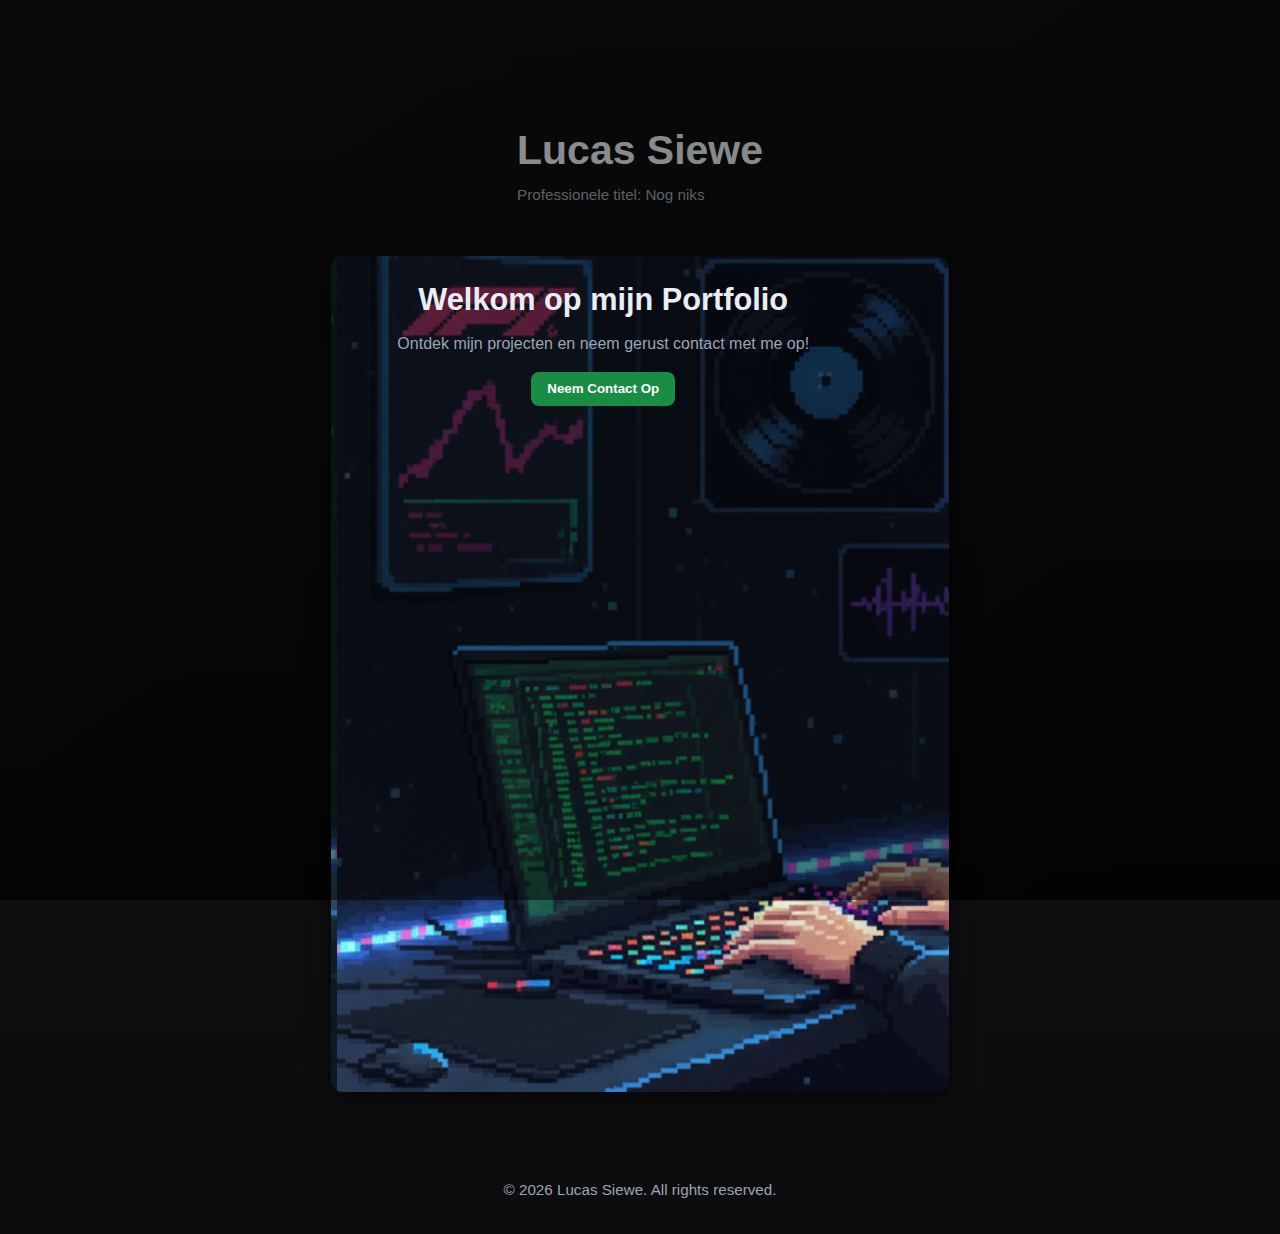
<file: index.html>
<!DOCTYPE html>
<html lang="en">
<head>
    <meta charset="UTF-8">
    <meta name="viewport" content="width=device-width, initial-scale=1.0">
    <link rel="stylesheet" href="style.css">
    <title>Home - Lucas Siewe</title>
</head>
<body class="home">
    <header>
            <div class="topnav">
            <div id="myLinks">
                <a href="index.html">Home</a>
                <a href="about.html">Over</a>
                <a href="Project.html">Projecten</a>
                <a href="Contact.html">Contact</a>
                <a href="skills.html">Vaardigheden</a>
            </div>
            <a href="javascript:void(0);" class="icon" onclick="myFunction()">
                <i class="fa fa-bars"></i>
            </a>
            </div>
        <img src="Pfp.png" alt="Lucas" class="header-image">
       <div class="title">
            <h1>Lucas Siewe</h1>
            <p data-i18n="common.profession">Professionele titel: Nog niks</p>
       </div>
    </header>

    <main>
        <section id="welcome" class="hero-full">
            <div class="hero-overlay"></div>
            <div class="content">
                <h2 data-i18n="index.welcome">Welkom op mijn Portfolio</h2>
                <p data-i18n="index.description">Ontdek mijn projecten en neem gerust contact met me op!</p>
                <a href="contact.html"><button data-i18n="index.button">Neem Contact Op</button></a>
            </div>
        </section>
    </main>

    <footer>
        <p data-i18n="common.copyright">© 2026 Lucas Siewe. All rights reserved.</p>
    </footer>

    <script src="i18n.js"></script>
    <script>
function HamburgerMenu() {
  var x = document.getElementById("myLinks");
  if (x.style.display === "block") {
    x.style.display = "none";
  } else {
    x.style.display = "block";
  }
}
</script>
</body>
</html>
</file>
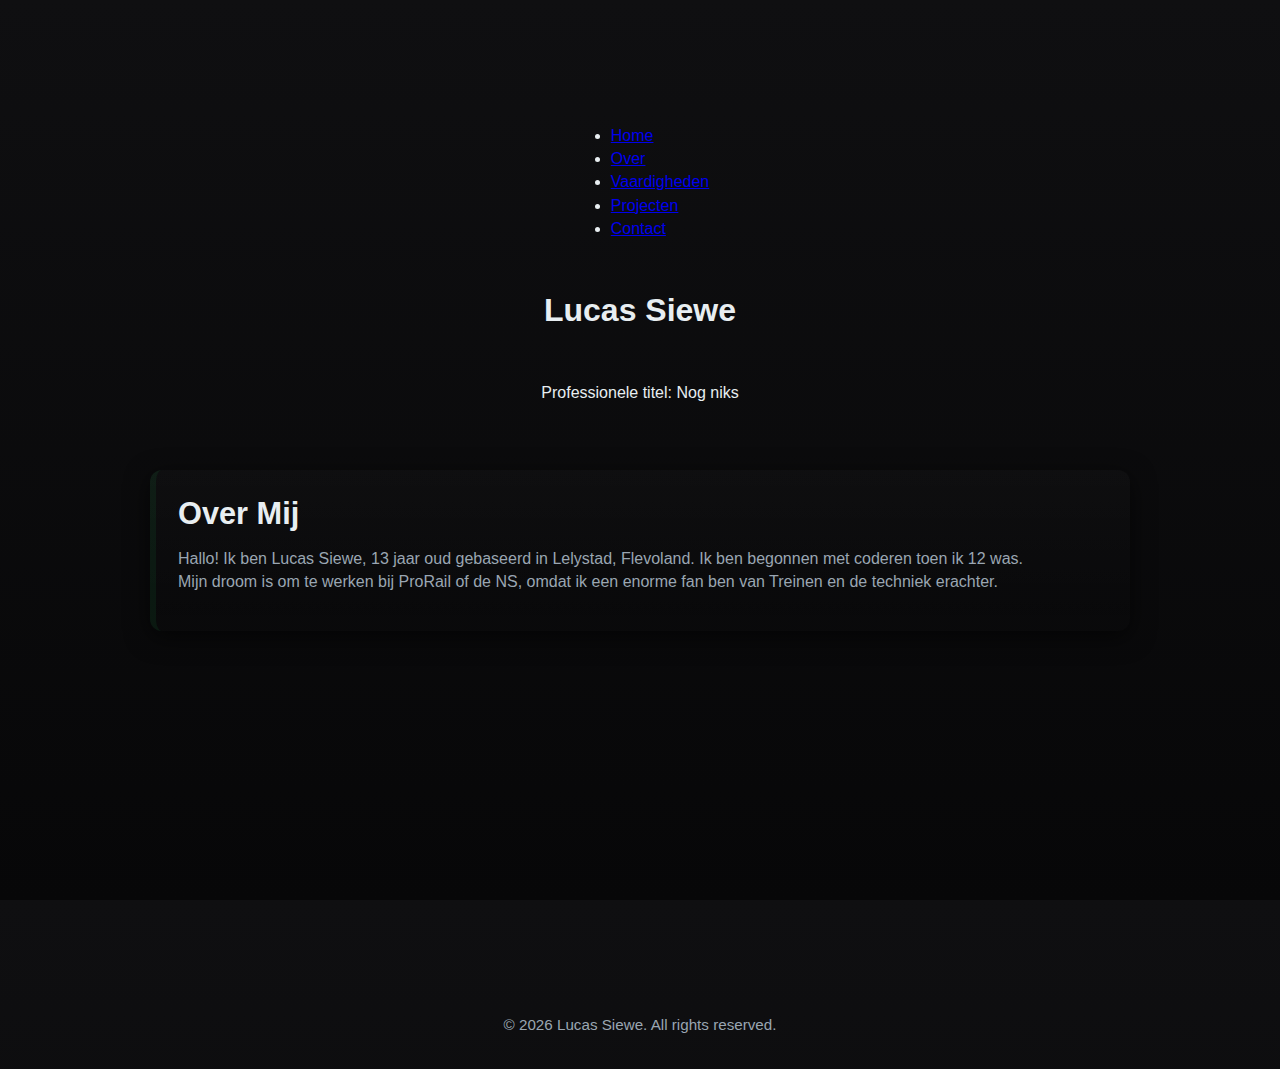
<file: about.html>
<!DOCTYPE html>
<html lang="en">
<head>
    <meta charset="UTF-8">
    <meta name="viewport" content="width=device-width, initial-scale=1.0">
    <link rel="stylesheet" href="style.css">
    <title>About - Lucas Siewe</title>
</head>
<body>
    <header>
        <nav>
            <ul>
                <li><a href="main.html">Home</a></li>
                <li><a href="about.html">Over</a></li>
                <li><a href="skills.html">Vaardigheden</a></li>
                <li><a href="project.html">Projecten</a></li>
                <li><a href="contact.html">Contact</a></li>
            </ul>
        </nav>
        <h1>Lucas Siewe</h1>
        <p>Professionele titel: Nog niks</p>
    </header>

    <main>
        <section id="about" class="content">
            <h2>Over Mij</h2>
            <p>Hallo! Ik ben Lucas Siewe, 13 jaar oud gebaseerd in Lelystad, Flevoland. Ik ben begonnen met coderen toen ik 12 was.<br>
            Mijn droom is om te werken bij ProRail of de NS, omdat ik een enorme fan ben van Treinen en de techniek erachter.</p>
        </section>
    </main>

    <footer>
        <p>&copy; 2026 Lucas Siewe. All rights reserved.</p>
    </footer>
</body>
</html>
</file>
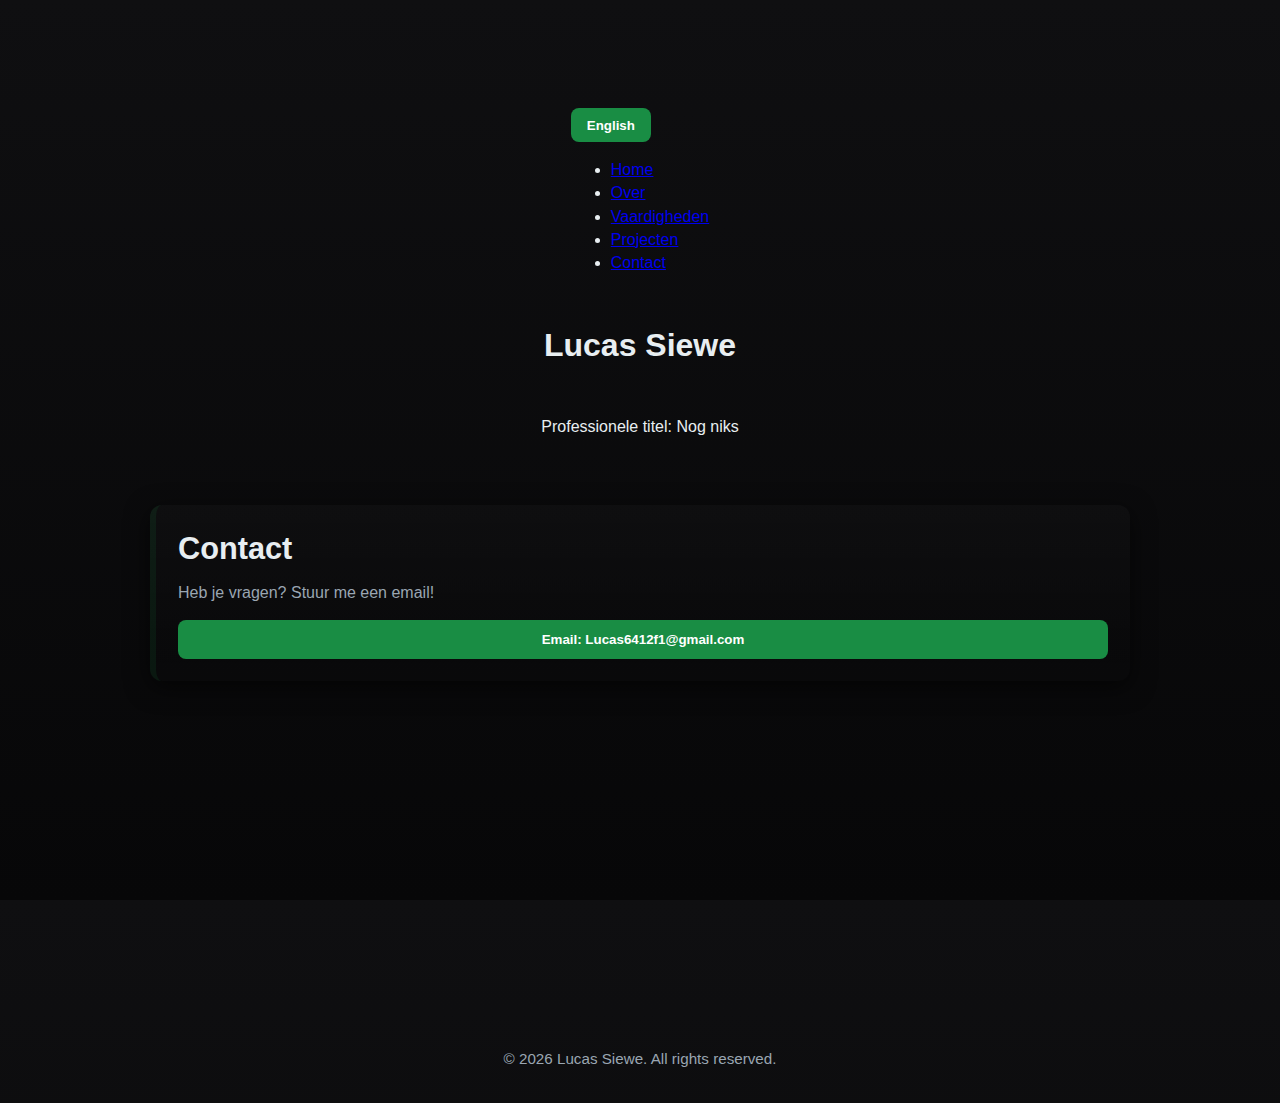
<file: contact.html>
<!DOCTYPE html>
<html lang="en">
<head>
    <meta charset="UTF-8">
    <meta name="viewport" content="width=device-width, initial-scale=1.0">
    <link rel="stylesheet" href="style.css">
    <title>Contact - Lucas Siewe</title>
</head>
<body>
    <header>
        <nav>
            <button id="lang-toggle" onclick="setLanguage(currentLanguage === 'nl' ? 'en' : 'nl')">English</button>
            <ul>
                <li><a href="index.html" data-i18n="nav.home">Home</a></li>
                <li><a href="about.html" data-i18n="nav.about">Over</a></li>
                <li><a href="skills.html" data-i18n="nav.skills">Vaardigheden</a></li>
                <li><a href="project.html" data-i18n="nav.projects">Projecten</a></li>
                <li><a href="contact.html" data-i18n="nav.contact">Contact</a></li>
            </ul>
        </nav>
        <h1>Lucas Siewe</h1>
        <p data-i18n="common.profession">Professionele titel: Nog niks</p>
    </header>

    <main>
        <section id="contact" class="content">
            <h2 data-i18n="contact.heading">Contact</h2>
            <p data-i18n="contact.description">Heb je vragen? Stuur me een email!</p>
            <a href="mailto:Lucas6412f1@gmail.com" class="email-link">
                <button data-i18n="contact.button">Email: Lucas6412f1@gmail.com</button>
            </a>
        </section>
    </main>

    <footer>
        <p data-i18n="common.copyright">© 2026 Lucas Siewe. All rights reserved.</p>
    </footer>

    <script src="i18n.js"></script>
</body>
</html>
</file>
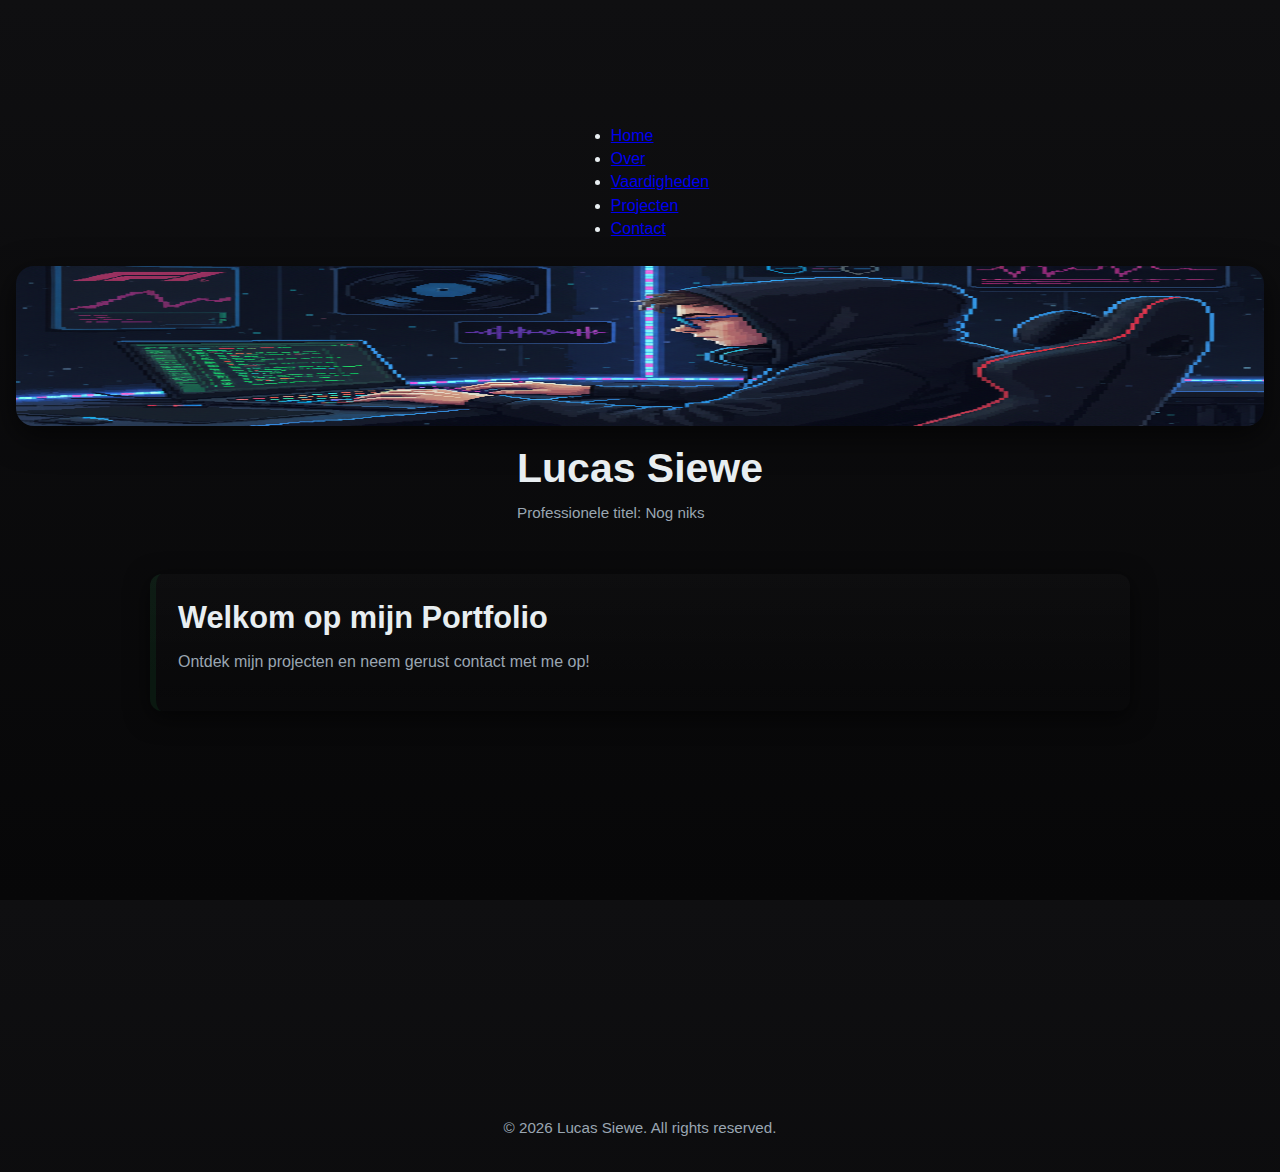
<file: main.html>
<!DOCTYPE html>
<html lang="en">
<head>
    <meta charset="UTF-8">
    <meta name="viewport" content="width=device-width, initial-scale=1.0">
    <link rel="stylesheet" href="style.css">
    <title>Home - Lucas Siewe</title>
</head>
<body>
    <header>
        <nav>
            <ul>
                <li><a href="main.html">Home</a></li>
                <li><a href="about.html">Over</a></li>
                <li><a href="skills.html">Vaardigheden</a></li>
                <li><a href="project.html">Projecten</a></li>
                <li><a href="contact.html">Contact</a></li>
            </ul>
        </nav>
        <img src="Pfp.png" alt="Lucas" class="header-image">
       <div class="title">
            <h1>Lucas Siewe</h1>
            <p>Professionele titel: Nog niks</p>
       </div>
    </header>

    <main>
        <section id="welcome" class="content">
            <h2>Welkom op mijn Portfolio</h2>
            <p>Ontdek mijn projecten en neem gerust contact met me op!</p>
        </section>
    </main>

    <footer>
        <p>&copy; 2026 Lucas Siewe. All rights reserved.</p>
    </footer>
</file>
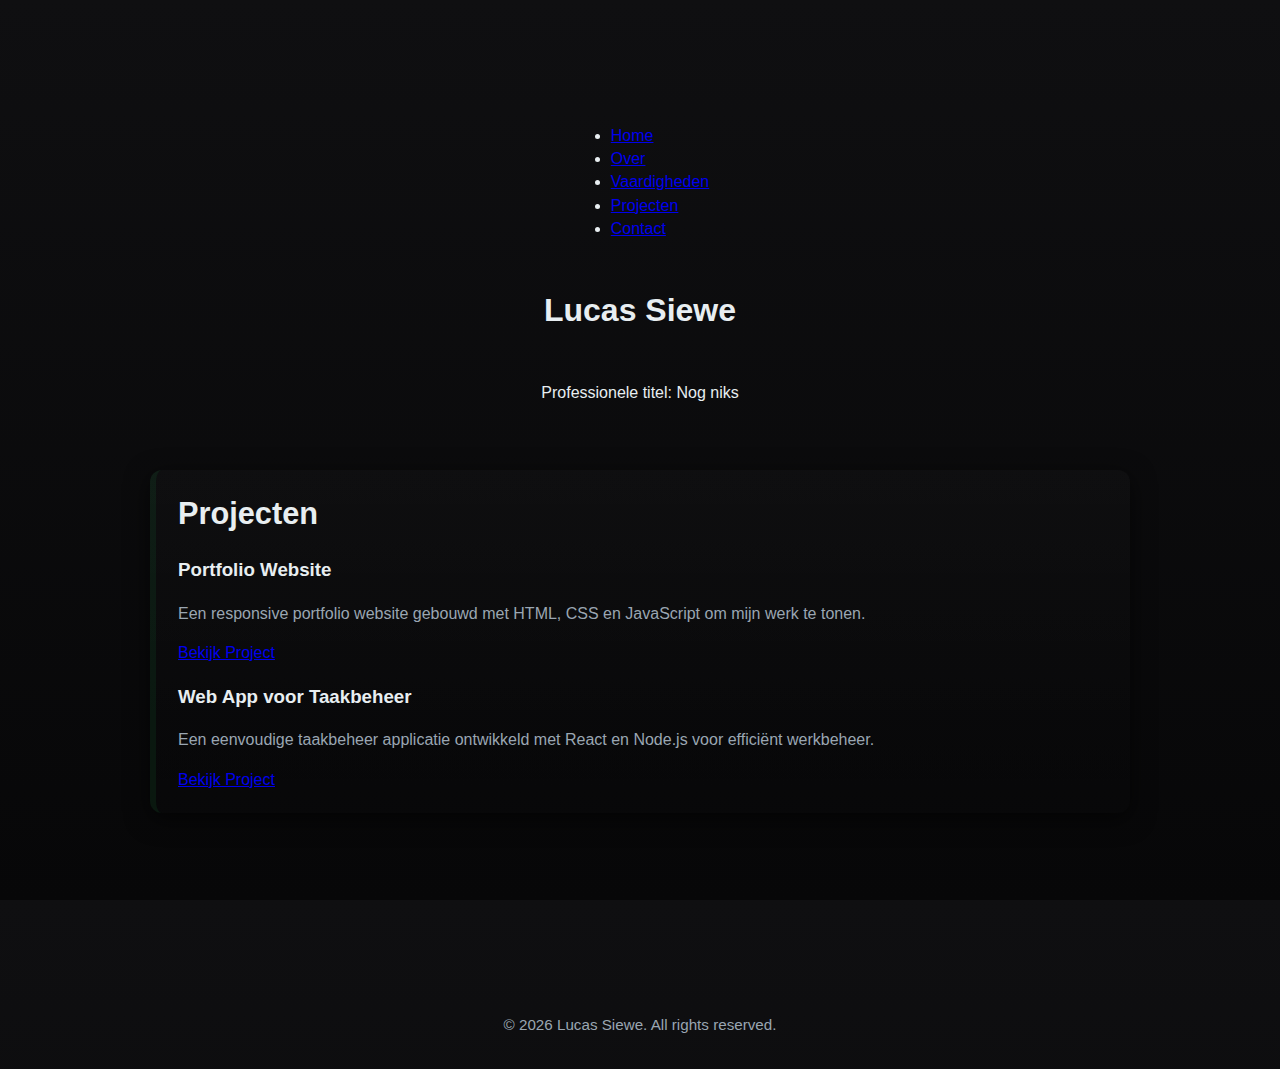
<file: project.html>
<!DOCTYPE html>
<html lang="en">
<head>
    <meta charset="UTF-8">
    <meta name="viewport" content="width=device-width, initial-scale=1.0">
    <link rel="stylesheet" href="style.css">
    <title>Projects - Lucas Siewe</title>
</head>
<body>
    <header>
        <nav>
            <ul>
                <li><a href="main.html">Home</a></li>
                <li><a href="about.html">Over</a></li>
                <li><a href="skills.html">Vaardigheden</a></li>
                <li><a href="project.html">Projecten</a></li>
                <li><a href="contact.html">Contact</a></li>
            </ul>
        </nav>
        <h1>Lucas Siewe</h1>
        <p>Professionele titel: Nog niks</p>
    </header>

    <main>
        <section id="projects" class="content">
            <h2>Projecten</h2>
            <article>
                <h3>Portfolio Website</h3>
                <p>Een responsive portfolio website gebouwd met HTML, CSS en JavaScript om mijn werk te tonen.</p>
                <a href="#">Bekijk Project</a>
            </article>
            <article>
                <h3>Web App voor Taakbeheer</h3>
                <p>Een eenvoudige taakbeheer applicatie ontwikkeld met React en Node.js voor efficiënt werkbeheer.</p>
                <a href="#">Bekijk Project</a>
            </article>
        </section>
    </main>

    <footer>
        <p>&copy; 2026 Lucas Siewe. All rights reserved.</p>
    </footer>
</body>
</html>
</file>
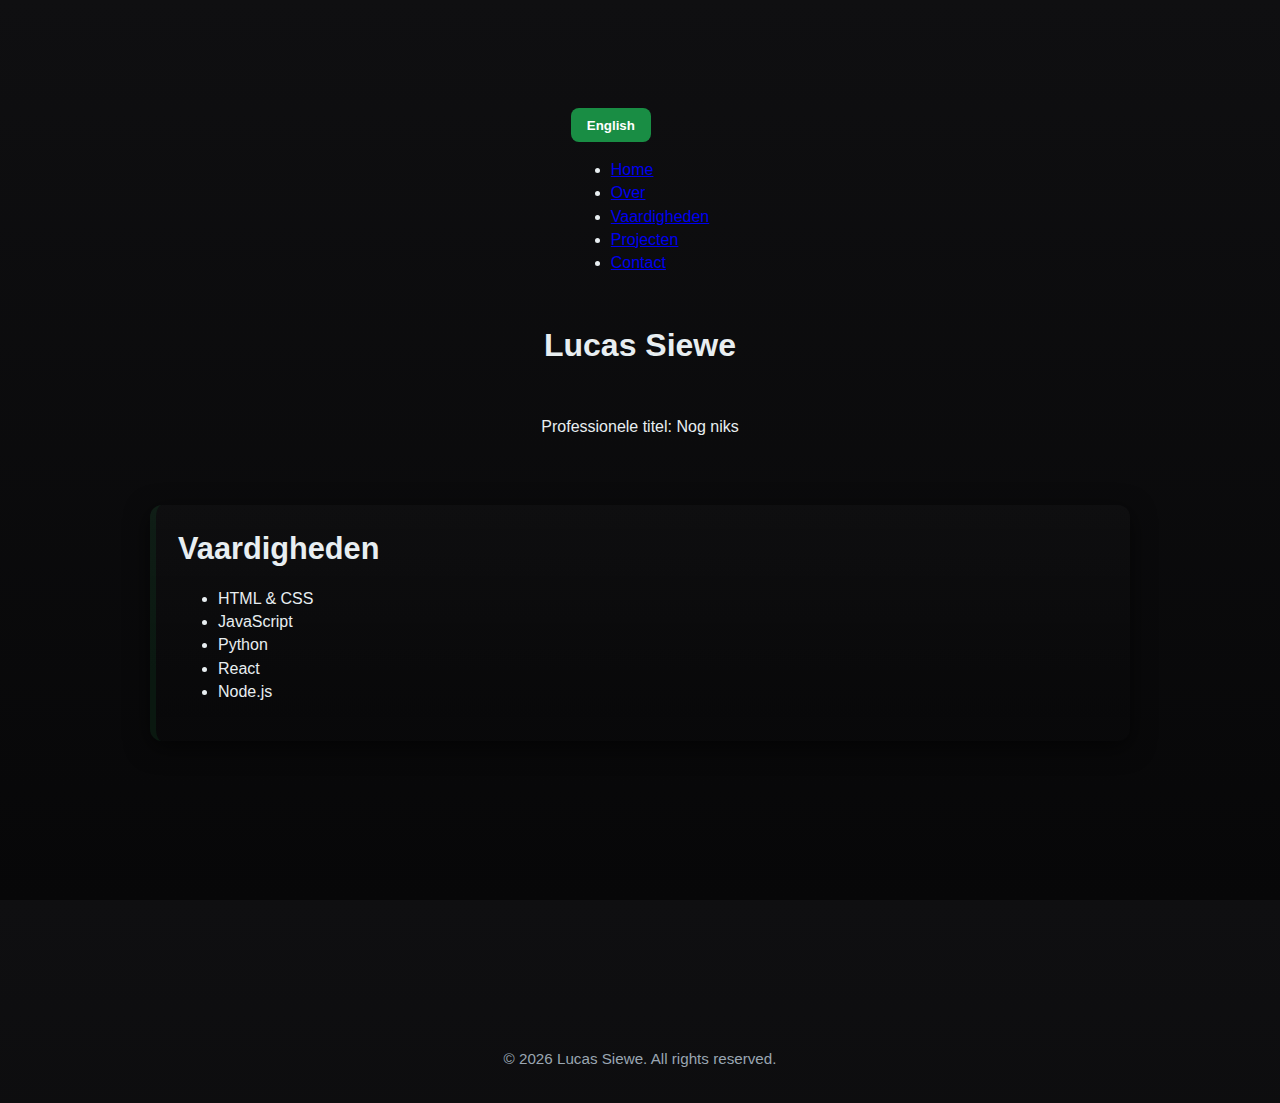
<file: skills.html>
<!DOCTYPE html>
<html lang="en">
<head>
    <meta charset="UTF-8">
    <meta name="viewport" content="width=device-width, initial-scale=1.0">
    <link rel="stylesheet" href="style.css">
    <title>Skills - Lucas Siewe</title>
</head>
<body>
    <header>
        <nav>
            <button id="lang-toggle" onclick="setLanguage(currentLanguage === 'nl' ? 'en' : 'nl')">English</button>
            <ul>
                <li><a href="index.html" data-i18n="nav.home">Home</a></li>
                <li><a href="about.html" data-i18n="nav.about">Over</a></li>
                <li><a href="skills.html" data-i18n="nav.skills">Vaardigheden</a></li>
                <li><a href="project.html" data-i18n="nav.projects">Projecten</a></li>
                <li><a href="contact.html" data-i18n="nav.contact">Contact</a></li>
            </ul>
        </nav>
        <h1>Lucas Siewe</h1>
        <p data-i18n="common.profession">Professionele titel: Nog niks</p>
    </header>

    <main>
        <section id="skills" class="content">
            <h2 data-i18n="skills.heading">Vaardigheden</h2>
            <ul id="skills-list">
                <li>HTML & CSS</li>
                <li>JavaScript</li>
                <li>Python</li>
                <li>React</li>
                <li>Node.js</li>
            </ul>
        </section>
    </main>

    <footer>
        <p data-i18n="common.copyright">© 2026 Lucas Siewe. All rights reserved.</p>
    </footer>

    <script src="i18n.js"></script>
    <script>
        function updateSkills() {
            const skills = getTranslation('skills.items');
            const skillsList = document.getElementById('skills-list');
            skillsList.innerHTML = skills.map(skill => `<li>${skill}</li>`).join('');
        }
        
        const originalUpdatePageLanguage = updatePageLanguage;
        updatePageLanguage = function() {
            originalUpdatePageLanguage();
            updateSkills();
        };
    </script>
</body>
</html>
</body>
</html>
</file>
<file: style.css>
* {
  font-family: 'Calibri', sans-serif, monospace;
}

:root {
  --bg: #0f0f11;
  --card: #141416;
  --muted: #9aa6b2;
  --accent: #198d44;
  --accent-2: #0f6b32;
  --text: #e8eef1;
}

* {
  box-sizing: border-box;
}

html,
body {
  height: 100%;
}

body {
  margin: 0;
  font-family: Inter, Calibri, system-ui, -apple-system, 'Segoe UI', Roboto, 'Helvetica Neue', Arial;
  background: linear-gradient(180deg, var(--bg), #070708);
  color: var(--text);
  -webkit-font-smoothing: antialiased;
  -moz-osx-font-smoothing: grayscale;
  line-height: 1.45;
  padding-top: 88px;
}

header {
  display: flex;
  flex-direction: column;
  align-items: center;
  gap: 10px;
  padding: 20px 16px 8px;
}

.header-image {
  width: 100%;
  height: 160px;
  border-radius: 18px;
  box-shadow: 0 10px 32px rgba(0, 0, 0, 0.65);
}

.title h1 {
  font-size: clamp(1.6rem, 3.2vw, 3.2rem);
  margin: 0.2rem 0;
  text-align: center;
}

.title p {
  margin: 0;
  color: var(--muted);
  font-size: 0.95rem;
}

.home .header-image { display: none; }

.hero-full {
  position: left;
  width: 50%;
  height: calc(100vh - 64px);
  background-image: url('Pfp.png');
  background-size: cover;
  display: flex;
  align-items: left;
  justify-content: left;
  overflow: hidden;
}

.hero-full .hero-overlay {
  position: absolute;
  inset: 0;
  background: linear-gradient(to bottom right, rgba(0,0,0,0.35), rgba(0,0,0,0.55));
  z-index: 1;
}

.hero-full .content {
  position: relative;
  z-index: 2;
  text-align: center;
  color: var(--text);
}

main {
  min-height: 60vh;
  display: flex;
  flex-direction: column;
  align-items: center;
  padding: 22px;
}

.content {
  width: clamp(300px, 86%, 980px);
  max-width: 1100px;
}

section {
  background: linear-gradient(180deg, rgba(255, 255, 255, 0.02), transparent);
  border-radius: 12px;
  padding: 22px;
  margin: 20px 0;
  box-shadow: 0 6px 24px rgba(0, 0, 0, 0.6);
  border-left: 6px solid rgba(25, 141, 68, 0.12);
}

section h2 {
  margin: 0 0 10px;
  font-size: clamp(1.2rem, 2.4vw, 2rem);
}

section p {
  color: var(--muted);
  margin: 0 0 16px;
}

.hero {
  display: flex;
  gap: 24px;
  align-items: center;
}

.hero-image {
  width: 320px;
  height: 320px;
  border-radius: 14px;
  object-fit: cover;
}

.hero-text {
  flex: 1;
}

.projects {
  display: grid;
  grid-template-columns: repeat(2, 1fr);
  gap: 18px;
}

.projects article {
  background: var(--card);
  padding: 16px;
  border-radius: 10px;
  box-shadow: inset 0 1px 0 rgba(255, 255, 255, 0.02);
}

.projects h3 {
  margin: 0 0 8px;
}

.projects p {
  margin: 0 0 12px;
  color: var(--muted);
}

.projects a {
  color: var(--accent);
  text-decoration: none;
  font-weight: 600;
}

button {
  background: var(--accent);
  color: #fff;
  padding: 0.6rem 1rem;
  border: none;
  border-radius: 8px;
  cursor: pointer;
  font-weight: 700;
  transition: transform 0.12s ease, box-shadow 0.12s;
}

button:hover {
  transform: translateY(-2px);
  box-shadow: 0 8px 20px rgba(25, 141, 68, 0.12);
}

.email-link button {
  width: 100%;
  padding: 12px;
  text-align: center;
}

form {
  display: flex;
  flex-direction: column;
  gap: 12px;
}

input,
textarea {
  background: #0d0d0e;
  border: 1px solid rgba(255, 255, 255, 0.04);
  color: var(--text);
  padding: 12px;
  border-radius: 8px;
}

input:focus,
textarea:focus {
  outline: none;
  border-color: var(--accent);
  box-shadow: 0 6px 18px rgba(25, 141, 68, 0.08);
}

footer {
  padding: 18px 0;
  text-align: center;
  color: var(--muted);
  font-size: 0.95rem;
  margin-top: 12px;
}

@media (max-width: 900px) {
  .projects {
    grid-template-columns: 1fr;
  }

  .hero {
    flex-direction: column;
    text-align: center;
  }

  .hero-image {
    width: 260px;
    height: 260px;
  }
}

@media (max-width: 720px) {
  nav {
    height: auto;
    padding: 10px 8px;
  }

  nav .nav-inner {
    flex-direction: column;
    gap: 12px;
  }

  nav ul {
    flex-direction: column;
    gap: 8px;
  }

  nav a {
    font-size: 1rem;
  }

  header {
    padding-top: 8px;
  }

  .header-image {
    width: 140px;
    height: 140px;
  }

  .hero-image {
    width: 220px;
    height: 220px;
  }

  .content {
    width: 92%;
  }
}
.topnav {
  overflow: hidden;
  background-color: #333;
  position: relative;
}

.topnav #myLinks {
  display: none;
}

.topnav a {
  color: white;
  padding: 14px 16px;
  text-decoration: none;
  font-size: 17px;
  display: block;
}

.topnav a.icon {
  background: black;
  display: block;
  position: absolute;
  right: 0;
  top: 0;
}

.topnav a:hover {
  background-color: #ddd;
  color: black;
}

.active {
  background-color: #04AA6D;
  color: white;
}
</file>
